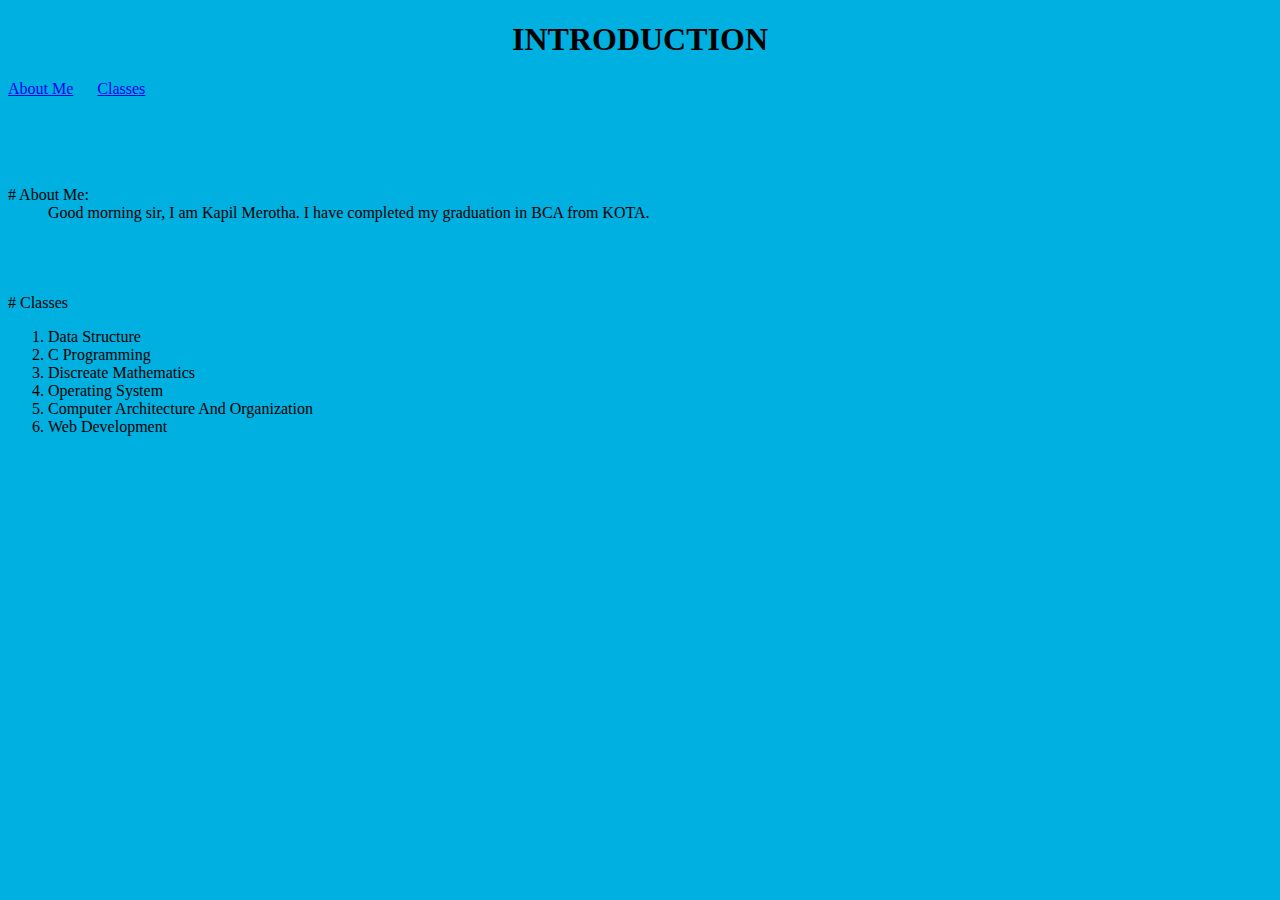
<file: index.html>
<!DOCTYPE html>
<html>
<head>

    <title>About Me</title>
</head>
<body bgcolor="sky blue">
   <center><h1>INTRODUCTION</h1></center> 
 <a href="./About me.html">About Me</a>&nbsp;&nbsp;&nbsp;&nbsp;&nbsp;
 <a href="./Classes.html">Classes</a><br><br><br><br>
 <br>
<dl>
    <dt># About Me:</dt>
    <dd> Good morning sir, I am Kapil Merotha. I have completed my graduation in BCA from KOTA.</dd><br><br><br><br>
    <dt># Classes</dt>
</dl>
<ol>

    <li>Data Structure</li>
    <li>C Programming</li>
    <li>Discreate Mathematics</li>
    <li>Operating System</li>
    <li>Computer Architecture And Organization</li>
    <li>Web Development</li>
</ol>
 
</body>
</html>
</file>
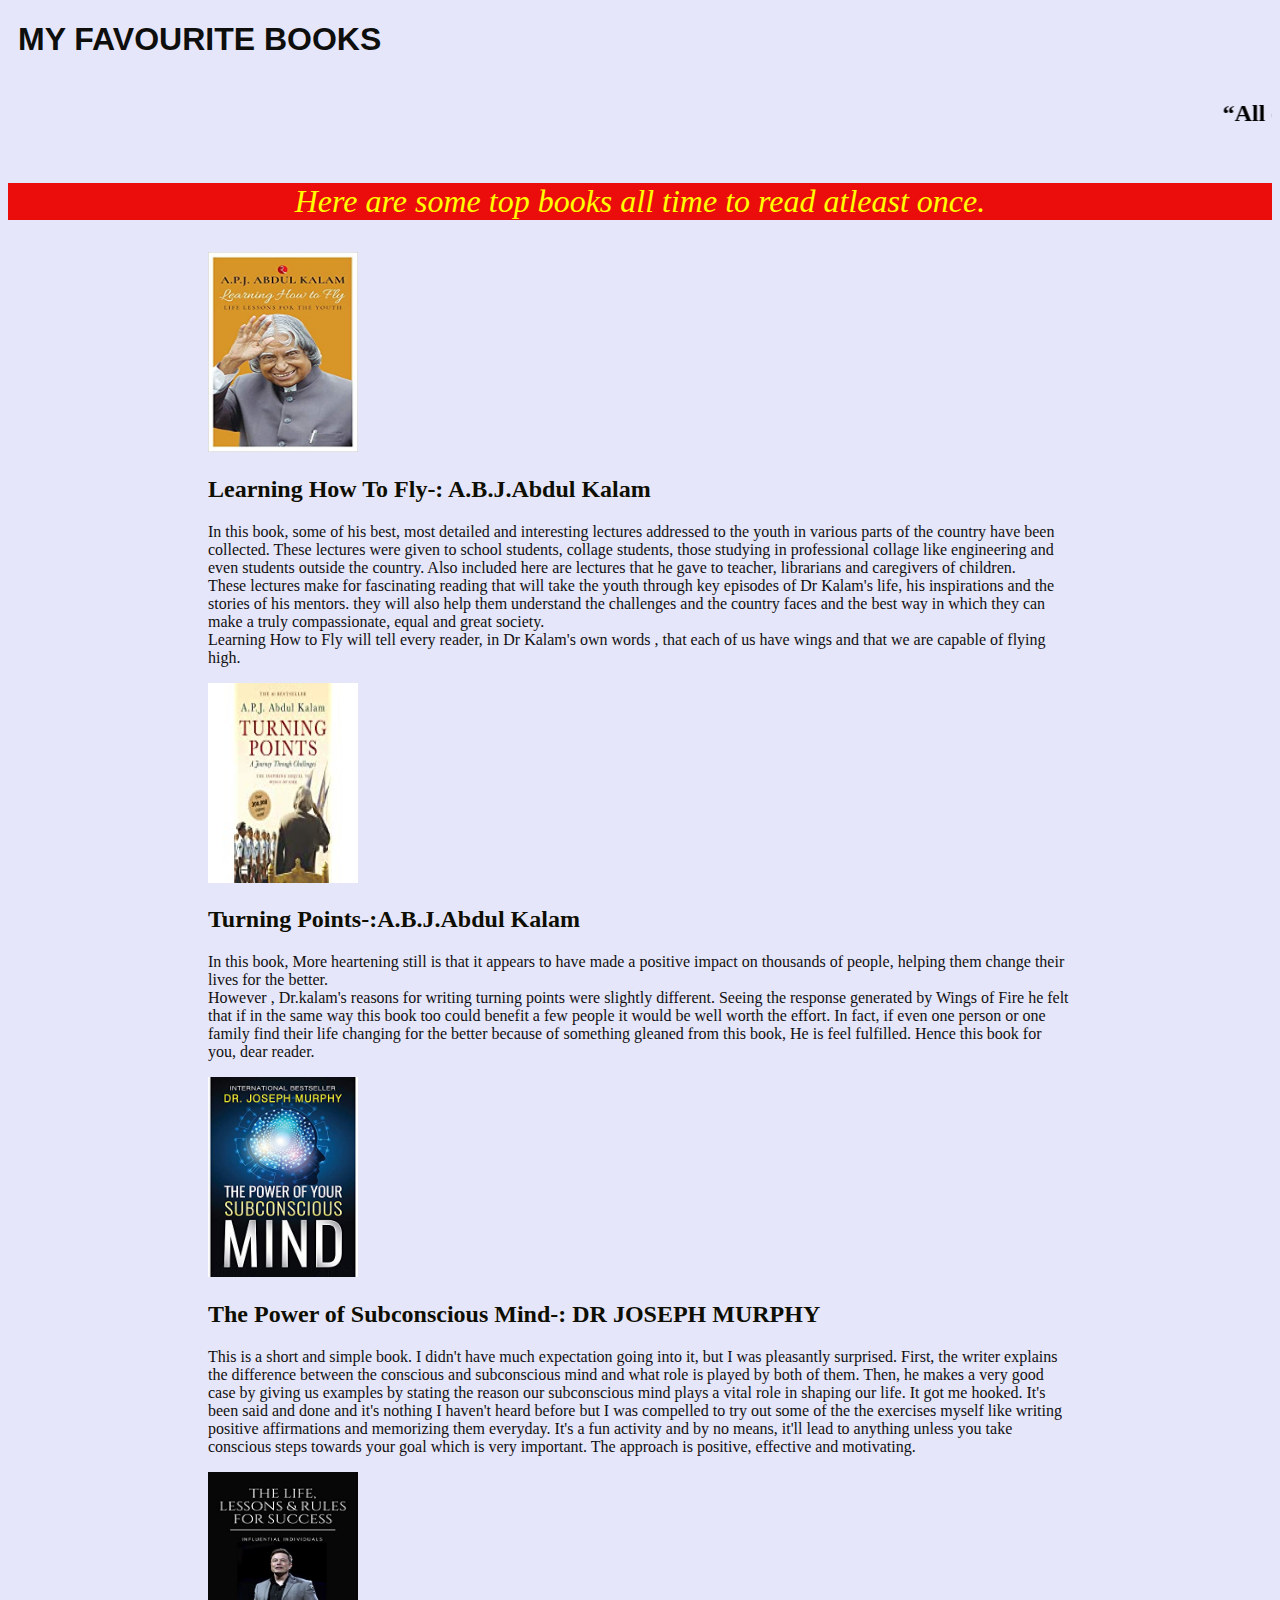
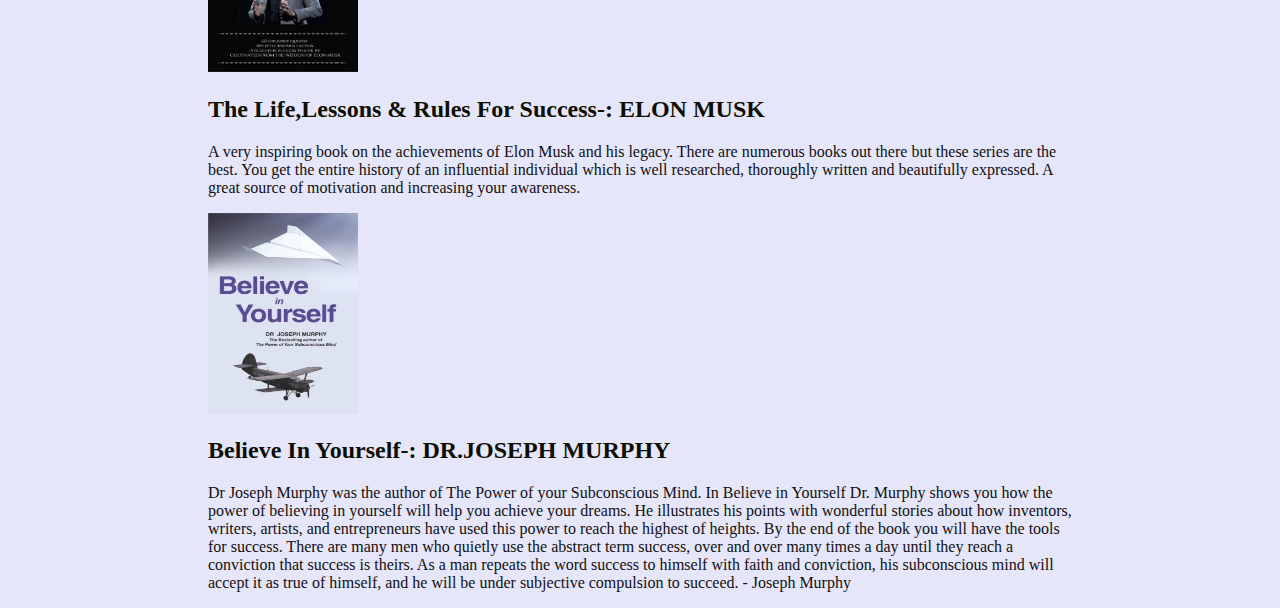
<file: book/index.html>
<!DOCTYPE html>
<html lang="en">
<head>
    <meta charset="UTF-8">
    <meta http-equiv="X-UA-Compatible" content="IE=edge">
    <meta name="viewport" content="width=device-width, initial-scale=1.0">
    <link rel="stylesheet" href="book.css">
    <title>BOOKS</title>
</head>
<body>
   <h1>MY FAVOURITE BOOKS</h1>
   <marquee><h2>“All of us do not have equal talent. But , all of us have an equal opportunity to develop our talents.”</h2></marquee>
   <header><p>Here are some top books all time to read atleast once.</p></header>
   <section class="my-articles">

   <div id="r1">
       <a href="https://www.goodreads.com/en/book/show/32936657-learning-how-to-fly#:~:text=Dr%20A.P.J.,bring%20about%20change%20in%20society." 
       target="_blank"><img src="a1.jpg"width="150"height="200">
       </a>
        <h2>Learning How To Fly-: A.B.J.Abdul Kalam</h2>
       <p>In this book, some of his best, most detailed and interesting lectures addressed to the youth in various 
           parts of the country have been collected. These lectures were given to school students, collage students, 
           those studying in professional collage like engineering and even students outside the country. 
           Also included here are lectures that he gave to teacher, librarians and caregivers of children.<br>
           These lectures make for fascinating reading that will take the youth through key episodes of Dr Kalam's life, 
           his inspirations and the stories of his mentors. they will also help them understand the challenges and the 
           country faces and the best way in which they can make a truly compassionate, equal and great society.
           <br>Learning How to Fly will tell every reader, in Dr Kalam's own words , that each of us have wings and that we are capable of flying high.
        </p>
         
        <a href="https://www.amazon.in/Turning-Points-Journey-Challanges-Challenges/dp/9350293471" target="_blank">
    <img src="a2.jpg"width="150"height="200">
</a>
    <h2>Turning Points-:A.B.J.Abdul Kalam</h2>
    <p>In this book, More heartening still is that it appears to have made a positive impact on thousands of people, 
        helping them change their lives for the better.<br>However , Dr.kalam's  reasons for writing turning points were slightly different. 
        Seeing the response generated by Wings of Fire he felt that if in the same way this book too could benefit a few people 
        it would be well worth  the effort. In fact, if even one person or one family find their life changing for 
        the better because of something gleaned from this book, He is feel fulfilled. Hence this book for you, dear reader. 
    </p> 

    <a href="https://www.pdfdrive.com/subconscious-mind-power-how-to-use-the-hidden-power-of-your-subconscious-mind-e158034465.html"
    target="_blank">
     <img src="p1.jpg"width="150"height="200">
    </a>
     <h2>The Power of Subconscious Mind-: DR JOSEPH MURPHY</h2>
     <p>This is a short and simple book. I didn't have much expectation going into it, but I was pleasantly surprised. 
         First, the writer explains the difference between the conscious and subconscious mind and 
         what role is played by both of them. Then, he makes a very good case by giving us examples by stating 
         the reason our subconscious mind plays a vital role in shaping our life. It got me hooked. 
         It's been said and done and it's nothing I haven't heard before but I was compelled to try out some of the 
         the exercises myself like writing positive affirmations and memorizing them everyday. It's a fun activity and by no means, 
         it'll lead to anything unless you take conscious steps towards your goal which is very important. The approach is positive, 
         effective and motivating.
        </p>

        <a href="https://www.amazon.in/Elon-Musk-Lessons-Rules-Success-ebook/dp/B077MRCFQX"
        target="_blank">
   <img src="b1.jpg"width="150"height="200">
</a>
   <h2>The Life,Lessons & Rules For Success-: ELON MUSK</h2>
   <p>A very inspiring book on the achievements of Elon Musk and his legacy. There are numerous books out there but
     these series are the best. You get the entire history of an influential individual which is well researched, 
     thoroughly written and beautifully expressed. A great source of motivation and increasing your awareness.
    </p>

    <a href="https://www.amazon.in/Believe-Yourself-Dr-Joseph-Murphy/dp/8183225098"
    target="_blank">
   <img src="b3.jpg"width="150"height="200">
</a>
   <h2>Believe In Yourself-: DR.JOSEPH MURPHY</h2>
   <p>Dr Joseph Murphy was the author of The Power of your Subconscious Mind. In Believe in Yourself Dr. 
       Murphy shows you how the power of believing in yourself will help you achieve your dreams. 
       He illustrates his points with wonderful stories about how inventors, writers, artists, and 
       entrepreneurs have used this power to reach the highest of heights. By the end of the book 
       you will have the tools for success. There are many men who quietly use the abstract term success, over and 
       over many times a day until they reach a conviction that success is theirs. As a man repeats the word success to himself 
       with faith and conviction, his subconscious mind will accept it as true of himself, and he will be 
       under subjective compulsion to succeed. - Joseph Murphy
    </p>
</div>
   </section>

   
    
</body>
</html>
</file>
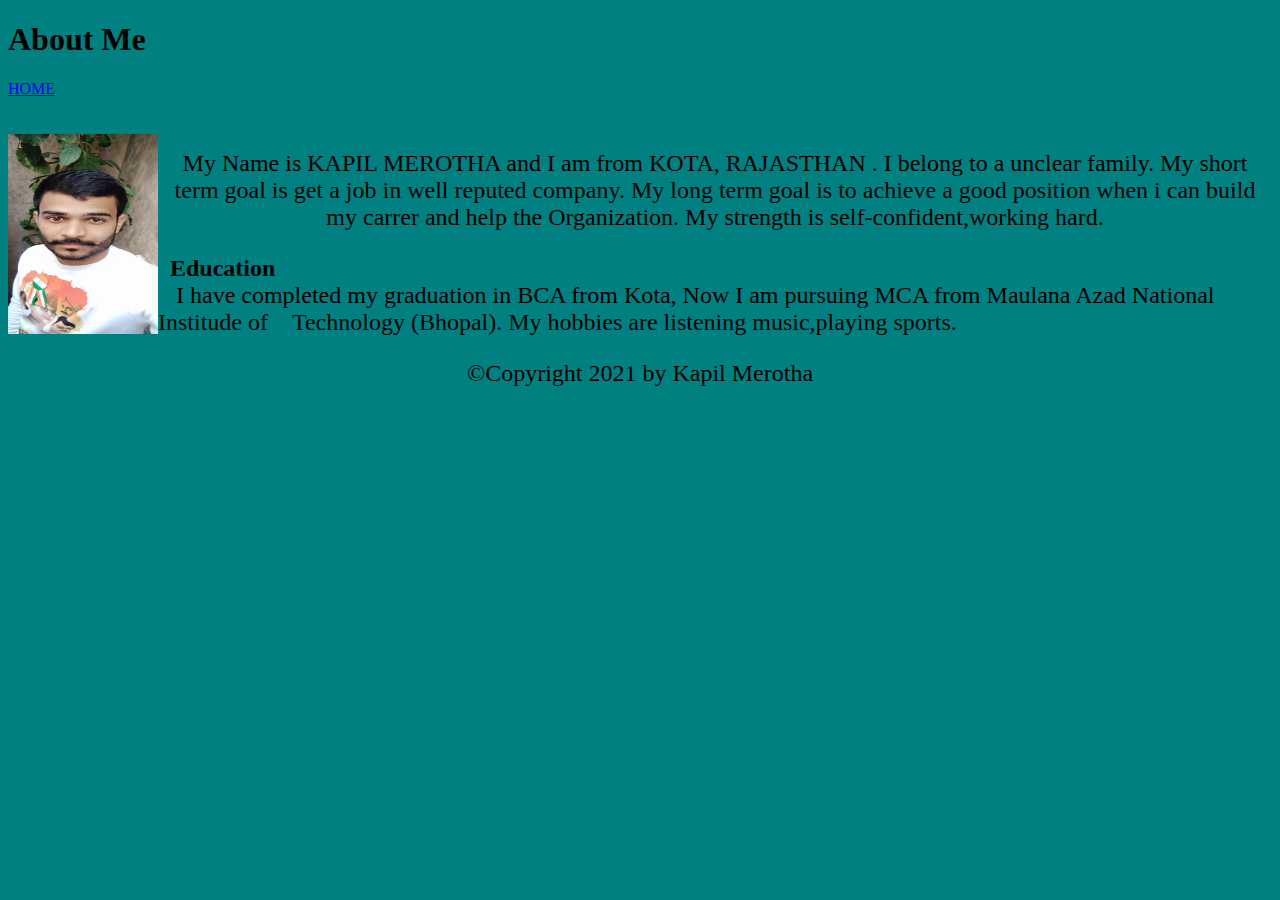
<file: About me.html>
<!DOCTYPE html>
<html lang="en">
<head>
    <meta charset="UTF-8">
    <meta http-equiv="X-UA-Compatible" content="IE=edge">
    <meta name="viewport" content="width=device-width, initial-scale=1.0">
    <title>About Me</title>
</head>
<body bgcolor="teal">
    <h1>About Me</h1>
    <a href="./index.html">HOME</a><br><br><br>
    
    <img src="kapil.jpg"width="150" height="200"align="left" alt="image not found">
    <p style="text-align:center"> <font size="5">My Name is KAPIL MEROTHA and I am from KOTA, RAJASTHAN . I belong to a unclear family. My short term goal is get a job in well reputed company. My long term goal is to achieve a good position when i can build my carrer and help the Organization. My strength is self-confident,working hard.</p>
        <dl>
            <b><dt>&nbsp&nbspEducation</dt></b>
            <dd>&nbsp&nbsp&nbspI have completed my graduation in BCA from Kota, Now I am pursuing MCA from Maulana Azad National Institude of &nbsp&nbsp&nbspTechnology (Bhopal). My hobbies are listening music,playing sports.</dd>
        </dl>
       
        <center><footer>&copy;Copyright 2021 by Kapil Merotha</footer></center>
</body>
</html>
</file>
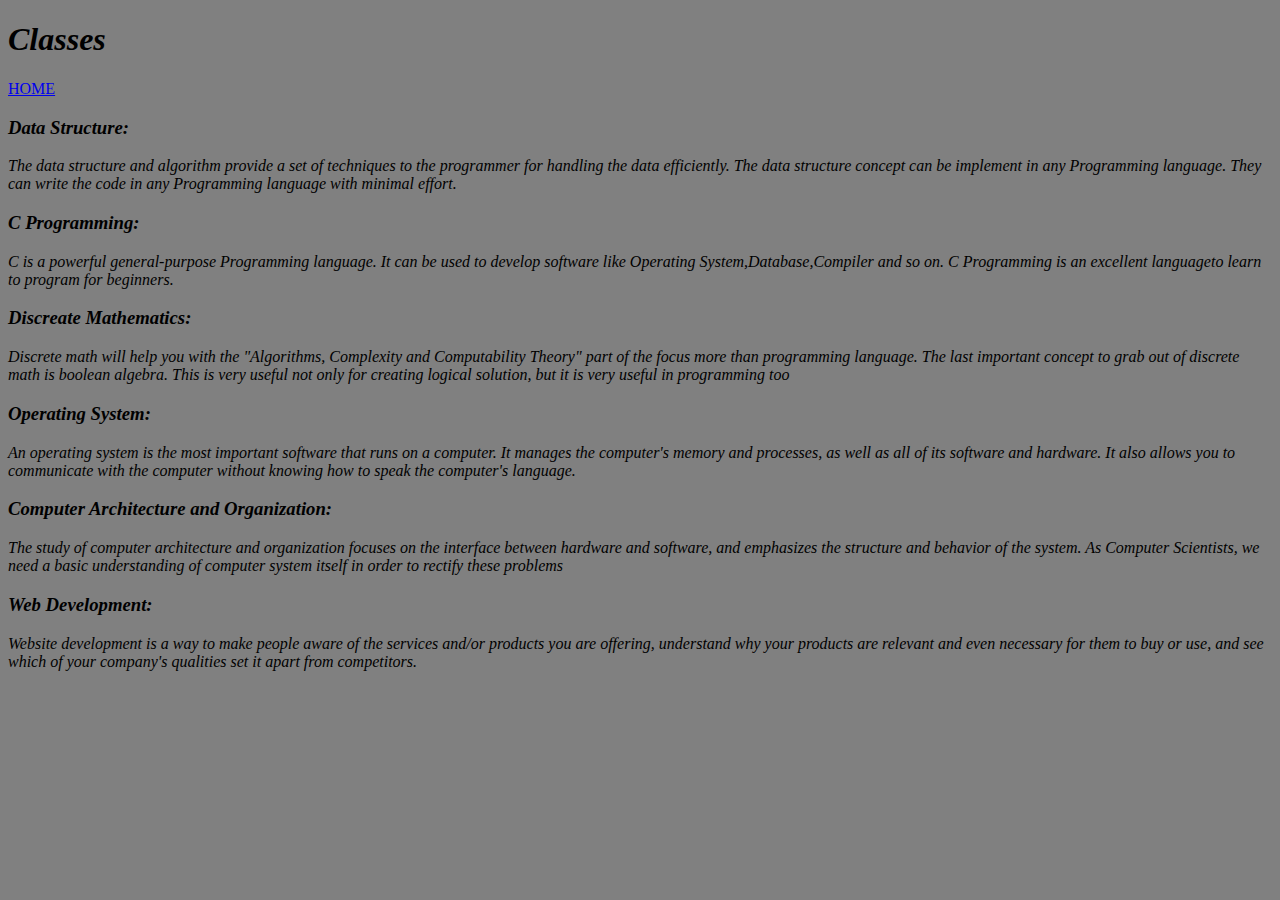
<file: Classes.html>
<!DOCTYPE html>
<html lang="en">
<head>
    <meta charset="UTF-8">
    <meta http-equiv="X-UA-Compatible" content="IE=edge">
    <meta name="viewport" content="width=device-width, initial-scale=1.0">
    <title>Classes</title>
</head>
<body bgcolor="gray">
    <i><h1>Classes</h1></i>
    <a href="./index.html">HOME</a>
    <i><h3>Data Structure:</h3></i>
    <p><i>The data structure and algorithm provide a set of techniques to the programmer for handling the data efficiently. The data structure concept can be implement in any Programming language. They can write the code in any Programming language with minimal effort.</i></p>
<h3><i>C Programming:</i></h3>
<p><i>C is a powerful general-purpose Programming language. It can be used to develop software like Operating System,Database,Compiler and so on. C Programming is an excellent languageto learn to program for beginners.</i></p>
<h3><i>Discreate Mathematics:</i></h3>
<p><i>Discrete math will help you with the "Algorithms, Complexity and Computability Theory" part of the focus more than programming language. The last important concept to grab out of discrete math is boolean algebra. This is very useful not only for creating logical solution, but it is very useful in programming too</i></p>
<h3><i>Operating System:</i></h3>
<p><i>An operating system is the most important software that runs on a computer. It manages the computer's memory and processes, as well as all of its software and hardware. It also allows you to communicate with the computer without knowing how to speak the computer's language.</i></p>
<h3><i>Computer Architecture and Organization:</i></h3>
<p><i>The study of computer architecture and organization focuses on the interface between hardware and software, and emphasizes the structure and behavior of the system. As Computer Scientists, we need a basic understanding of computer system itself in order to rectify these problems</i></p>
<h3><i>Web Development:</i></h3>
<p><i>Website development is a way to make people aware of the services and/or products you are offering, understand why your products are relevant and even necessary for them to buy or use, and see which of your company's qualities set it apart from competitors.</i></p>


</body>
</html>
</file>
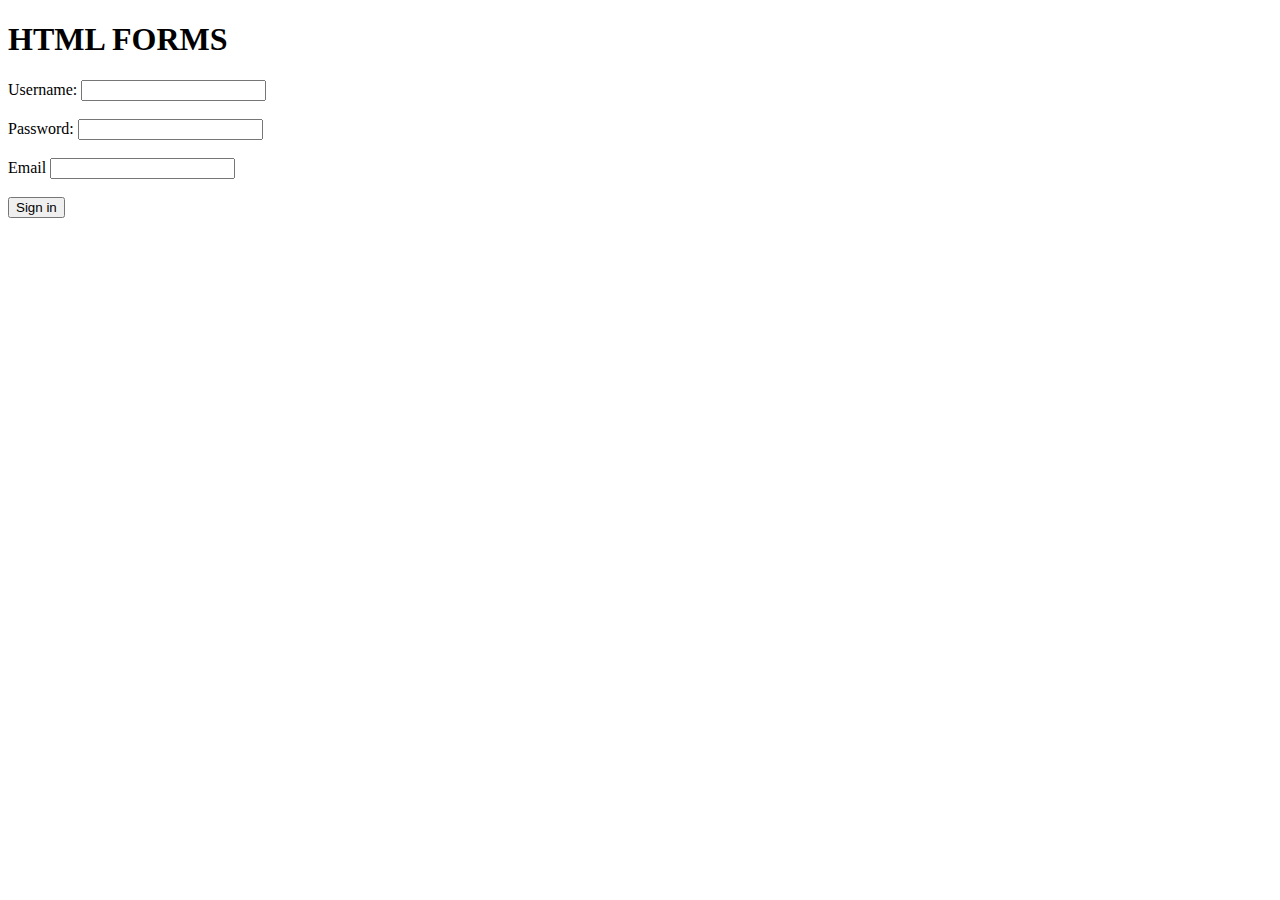
<file: input.html>
<!DOCTYPE html>
<html lang="en">
<head>
    <meta charset="UTF-8">
    <meta http-equiv="X-UA-Compatible" content="IE=edge">
    <meta name="viewport" content="width=device-width, initial-scale=1.0">
    <title>HTML FORMS</title>
</head>
<body>
    <h1>HTML FORMS</h1>
    <form>
        <label for="Username">Username: </label>
        <input type="text" id="Username"><br><br>
        <label for="Password" >Password: </label>
        <input type="password" id="Password"><br><br>
        <label for="email">Email</label>
        <input type="email" id="email"><br>
        <br>

  <input type="submit" value="Sign in"><br>
  <br>
    </form>
</body>
</html>
</file>
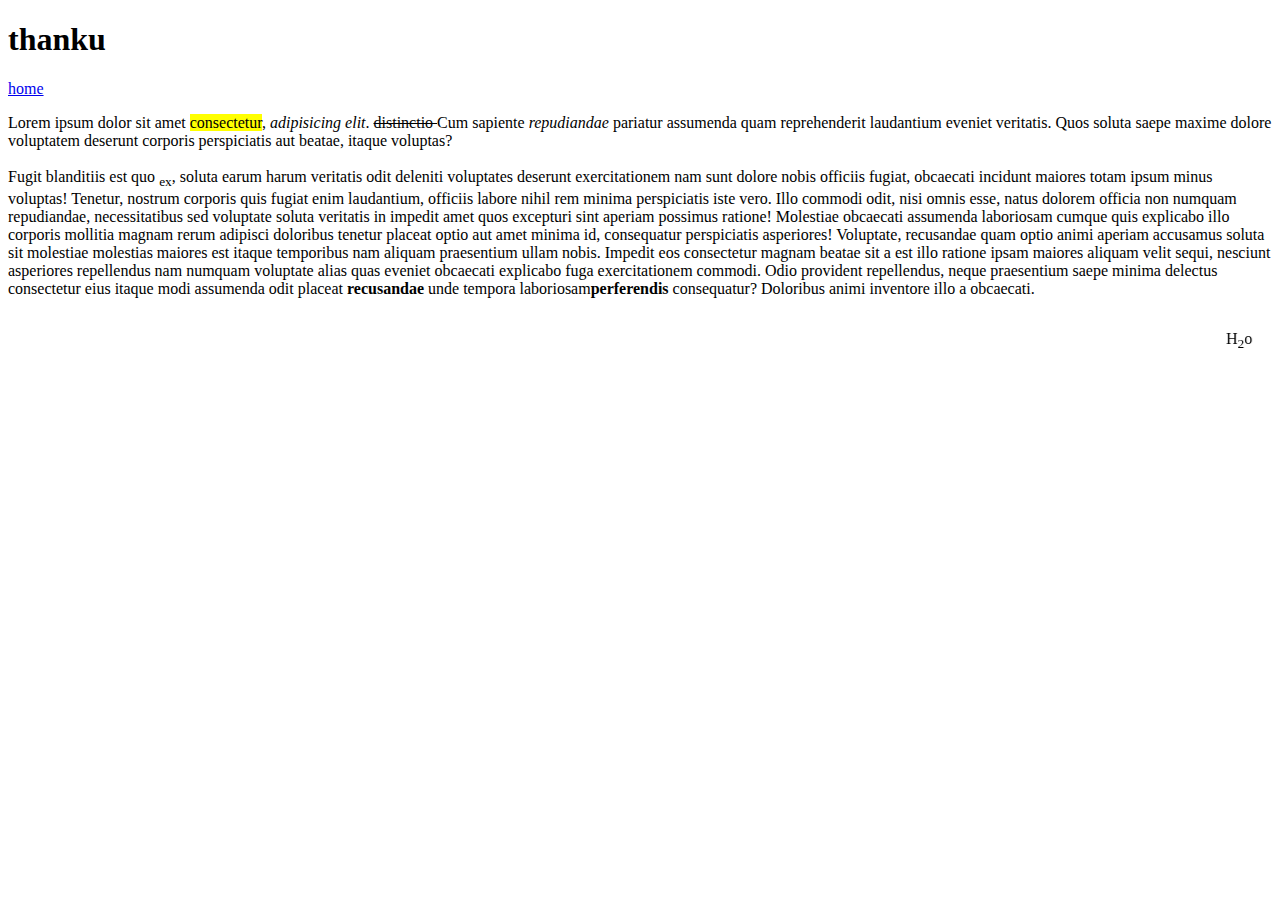
<file: thanku.html>
<!DOCTYPE html>
<html lang="en">
<head>
    <meta charset="UTF-8">
    <meta http-equiv="X-UA-Compatible" content="IE=edge">
    <meta name="viewport" content="width=device-width, initial-scale=1.0">
    <title>Document</title>
</head>
<body>
    <h1>thanku</h1>
    <a href="../kapil.html">home</a>
    <p>Lorem ipsum dolor sit amet <mark>consectetur</mark>, <i>adipisicing elit</i>. <del>distinctio </del>Cum sapiente <em> repudiandae </em>pariatur assumenda quam reprehenderit laudantium eveniet veritatis. Quos soluta saepe maxime dolore voluptatem deserunt corporis perspiciatis aut beatae, itaque voluptas?<br><br> Fugit blanditiis est quo <sub>ex</sub>, soluta earum harum veritatis odit deleniti voluptates deserunt exercitationem nam sunt dolore nobis officiis fugiat, obcaecati incidunt maiores totam ipsum minus voluptas! Tenetur, nostrum corporis quis fugiat enim laudantium, officiis labore nihil rem minima perspiciatis iste vero. Illo commodi odit, nisi omnis esse, natus dolorem officia non numquam repudiandae, necessitatibus sed voluptate soluta veritatis in impedit amet quos excepturi sint aperiam possimus ratione! Molestiae obcaecati assumenda laboriosam cumque quis explicabo illo corporis mollitia magnam rerum adipisci doloribus tenetur placeat optio aut amet minima id, consequatur perspiciatis asperiores! Voluptate, recusandae quam optio animi aperiam accusamus soluta sit molestiae molestias maiores est itaque temporibus nam aliquam praesentium ullam nobis. Impedit eos consectetur magnam beatae sit a est illo ratione ipsam maiores aliquam velit sequi, nesciunt asperiores repellendus nam numquam voluptate alias quas eveniet obcaecati explicabo fuga exercitationem commodi. Odio provident repellendus, neque praesentium saepe minima delectus consectetur eius itaque modi assumenda odit placeat <b>recusandae</b> unde tempora laboriosam<strong>perferendis</strong>  consequatur? Doloribus animi inventore illo a obcaecati.</p>
   <marquee><p>H<sub>2</sub>o</p> </marquee>
   <p>

   </p>
</body>
</html>
</file>
<file: book/book.css>
body{
    background-color: lavender;
}
h1{
    color: rgb(14, 15, 13);
    font-family:'Gill Sans', 'Gill Sans MT', Calibri, 'Trebuchet MS', sans-serif;
    text-align:left;
    margin-left: 10px;
    margin-right: 10px;

}
header p{
    text-align: center;
     font-size: xx-large;
     color: yellow;
     background-color: rgb(235, 12, 12);
     font-style: italic;
}
section.my-articles h2{
    color: rgb(14, 14, 2);
}
h2+p{
    color: rgb(17, 16, 16);
}
#r1{
    margin-left: 200px;
    margin-right: 200px;
}
</file>
